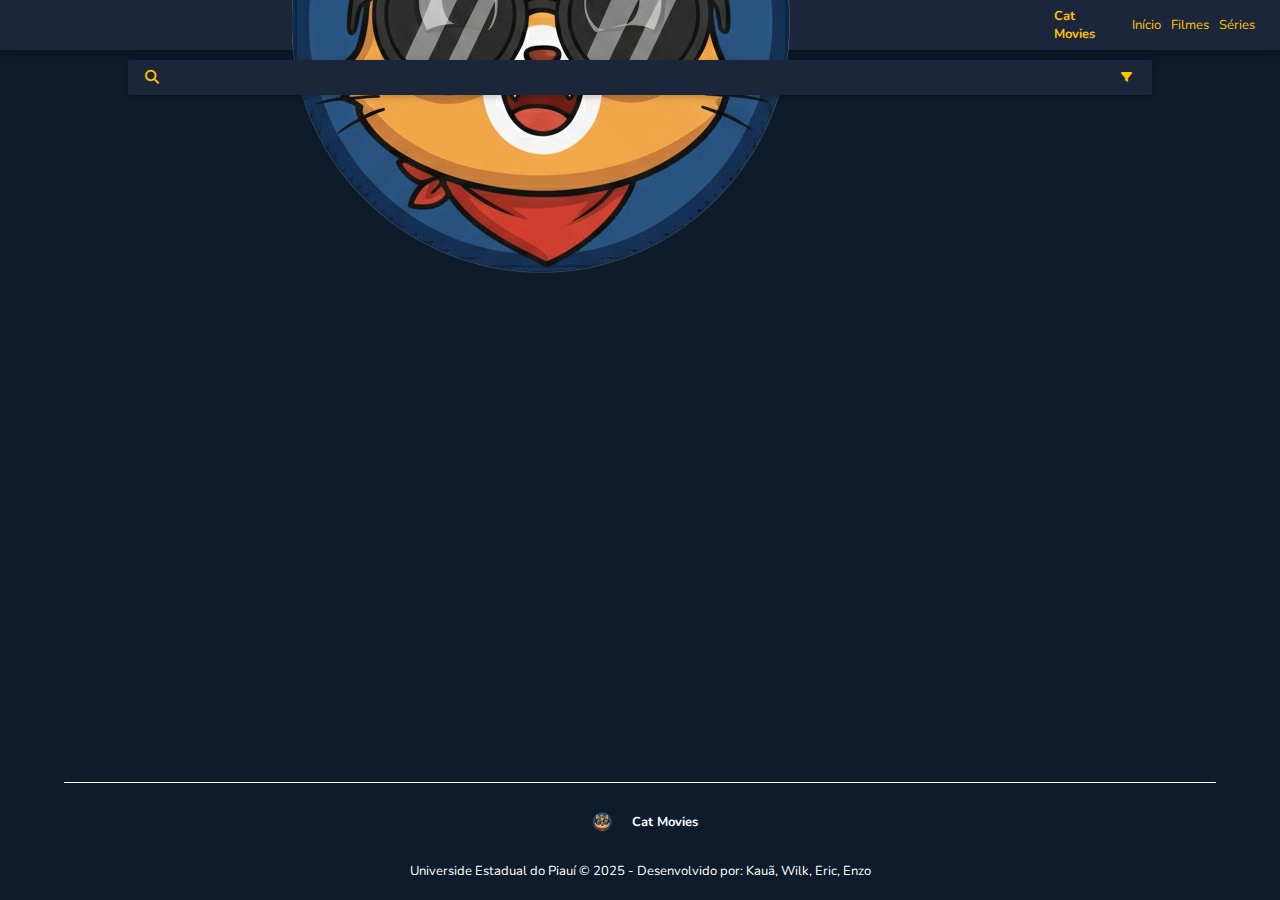
<file: detalhes.html>
<!DOCTYPE html>
<html lang="pt-br">
  <head>
    <meta charset="UTF-8" />
    <meta name="viewport" content="width=device-width, initial-scale=1.0" />
    <link rel="stylesheet" href="/style.css" />
    <title>CatMovie</title>
    <link rel="preconnect" href="https://fonts.googleapis.com" />
    <link rel="preconnect" href="https://fonts.gstatic.com" crossorigin />
    <link
      href="https://fonts.googleapis.com/css2?family=Nunito:ital,wght@0,200..1000;1,200..1000&display=swap"
      rel="stylesheet"
    />
    <link rel="preconnect" href="https://fonts.googleapis.com" />
    <link rel="preconnect" href="https://fonts.gstatic.com" crossorigin />
    <link
      href="https://fonts.googleapis.com/css2?family=Nobile:ital,wght@0,400;0,500;0,700;1,400;1,500;1,700&display=swap"
      rel="stylesheet"
    />
    <link
      rel="stylesheet"
      href="https://cdnjs.cloudflare.com/ajax/libs/font-awesome/6.6.0/css/all.min.css"
    />
  </head>
  <body>
    <header class="header">
      <div class="header-container-logo container-logo">
        <img
          class="header-img-logo"
          src="/assets/images/logo-first.png"
          alt="logo CatMovies"
        />
        <p>Cat Movies</p>
      </div>
      <i class="menu-burger fa-solid fa-bars"></i>
      <div class="options">
        <p><a href="#">Início</a></p>
        <p><a href="/filmes/filmes.html">Filmes</a></p>
        <p><a href="/tv/tv.html">Séries</a></p>
      </div>
    </header>

    <main>
      <div class="search-bar">
        <form class="search-bar-form">
          <button type="submit">
            <i class="fa-solid fa-magnifying-glass"></i>
          </button>
          <input type="search" name="query" required />
        </form>
        <div class="filter-container">
          <i class="fa-solid fa-filter"></i>
        </div>
      </div>
      <div id="loading" class="loading hidden"></div>

      <!-- <div id="media-details" class="details-overlay">
        <div class="details-content">
          <img
            id="details-poster"
            class="details-poster"
            src="/assets/images/img-movie.jpg"
            alt="Poster do filme/série"
          />

          <div class="details-details-container">
            <div class="details-info">
              <h2 id="details-title">Hereditário</h2>

              <div class="time-info">
                <p class="details-date" id="details-date">12/12/2020</p>
                <p class="details-duration" id="details-duration">
                  <span>1</span>m
                </p>
              </div>

              <p class="details-rating">
                <i class="fa-solid fa-star"></i>
                <span id="details-rating-number">7.7</span>/10
              </p>

              <h3 class="details-synopsis">
                Quando sua mãe - que sofria de distúrbios mentais - falece,
                Annie (Toni Collette), seu marido (Gabriel Byrne), filho (Alex
                Wolff) e filha (Milly Shapiro) lamentam sua perda. Todavia, após
                a morte da reclusa avó, a família Graham começa a desvendar
                algumas coisas. A família recorre a diferentes meios para lidar
                com sua dor, incluindo Annie e sua filha flertando com o
                sobrenatural. Mesmo após a partida da matriarca, ela permanece
                como se fosse um sombra sobre a família, especialmente sobre a
                solitária neta adolescente, Charlie, por quem ela sempre manteve
                uma fascinação não usual. Com um crescente terror tomando conta
                da casa, a família explora lugares mais obscuros para escapar do
                infeliz destino que herdaram. Cada um deles começa a ter
                experiências perturbadoras e sobrenaturais ligadas aos segredos
                sinistros e traumas emocionais que passaram pelas gerações de
                sua família.
              </h3>
            </div>
          </div>
        </div>

        <div class="genre-container">
          <div id="details-genres" class="genres-media">
            <p class="genre-details">Terror</p>
          </div>
          <div id="details-genres" class="genres-media">
            <p class="genre-details">Drama</p>
          </div>
          <div id="details-genres" class="genres-media">
            <p class="genre-details">Suspence</p>
          </div>
        </div>

        <section class="movie-info-container">
          <p>
            Direção:
            <span class="movie-info" id="film-direction">Fulano da Silva</span>
          </p>

          <hr class="line" />
          <p>
            Roteiristas:
            <span class="movie-info" id="screenwriters">Fulano dos Santos</span>
          </p>

          <hr class="line" />

          <div class="seasons-info">
            <h2 class="title-details-items">Temporadas</h2>
            <ul class="seasons-numbers">
              <li><p class="number-season-select number-season">1</p></li>
              <li><p class="number-season">2</p></li>
              <li><p class="number-season">3</p></li>
              <li><p class="number-season">4</p></li>
            </ul>

            <div class="episodes-list">
              <div class="episodes-card">
                <div class="ep-img-wrap">
                  <img
                    class="img-ep"
                    id="actor-img"
                    src="/assets/images/img-movie.jpg"
                    alt="imagem da obra"
                  />
                </div>

                <div class="info-ep">
                  <h3 class="title-ep">
                    T<span id="num-season">1</span>.E<span id="num-ep">1</span
                    >Chapter One: The Vanishing of Will Byers
                  </h3>
                  <p class="duration-ep">
                    <span class="duration-number">43</span>min
                  </p>
                  <p class="synopsis-ep">
                    A caminho de casa, vindo da casa de um amigo, o jovem Will
                    vê algo assustador. Perto dali, um segredo sinistro se
                    esconde nas profundezas de um laboratório do governo.
                  </p>
                </div>
              </div>

              <div class="episodes-card">
                <div class="ep-img-wrap">
                  <img
                    class="img-ep"
                    id="actor-img"
                    src="/assets/images/img-movie.jpg"
                    alt="imagem da obra"
                  />
                </div>

                <div class="info-ep">
                  <h3 class="title-ep">
                    T<span id="num-season">1</span>.E<span id="num-ep">1</span
                    >Chapter One: The Vanishing of Will Byers
                  </h3>
                  <p class="duration-ep">
                    <span class="duration-number">43</span>min
                  </p>
                  <p class="synopsis-ep">
                    A caminho de casa, vindo da casa de um amigo, o jovem Will
                    vê algo assustador. Perto dali, um segredo sinistro se
                    esconde nas profundezas de um laboratório do governo.
                  </p>
                </div>
              </div>
            </div>
          </div>

          <div class="cast-details">
            <h2 class="title-details-items">Elenco</h2>
            <div class="movie-info-cards">
              <div class="card-movie-info">
                <div class="movie-img-wrap">
                  <img
                    class="movie-img"
                    id="actor-img"
                    src="/assets/images/img-movie.jpg"
                    alt="participante do elenco"
                  />
                </div>
                <p class="actor-name" id="actor-name">Ciclano</p>
              </div>
            </div>
          </div>

          <div class="images-details">
            <h2 class="title-details-items">Imagens</h2>
            <div class="movie-info-cards">
              <div class="card-movie-info">
                <div class="movie-img-wrap">
                  <img
                    class="movie-img"
                    id="actor-img"
                    src="/assets/images/img-movie.jpg"
                    alt="imagem da obra"
                  />
                </div>
              </div>
            </div>
          </div>
          <h2 class="title-details-items">Recomendados</h2>
        </section>
        <section class="media-cards"></section>
      </div> -->
    </main>

    <footer class="footer">
      <hr class="line" />
      <div class="footer-content">
        <div class="container-logo">
          <img
            class="img-logo"
            src="/assets/images/logo-first.png"
            alt="logo CatMovies"
          />
          <p>Cat Movies</p>
        </div>
        <p>
          Universide Estadual do Piauí © 2025 - Desenvolvido por: Kauã, Wilk,
          Eric, Enzo
        </p>
      </div>
    </footer>
    <script type="module" src="../../scripts/tvDetails.js"></script>
  </body>
</html>
</file>
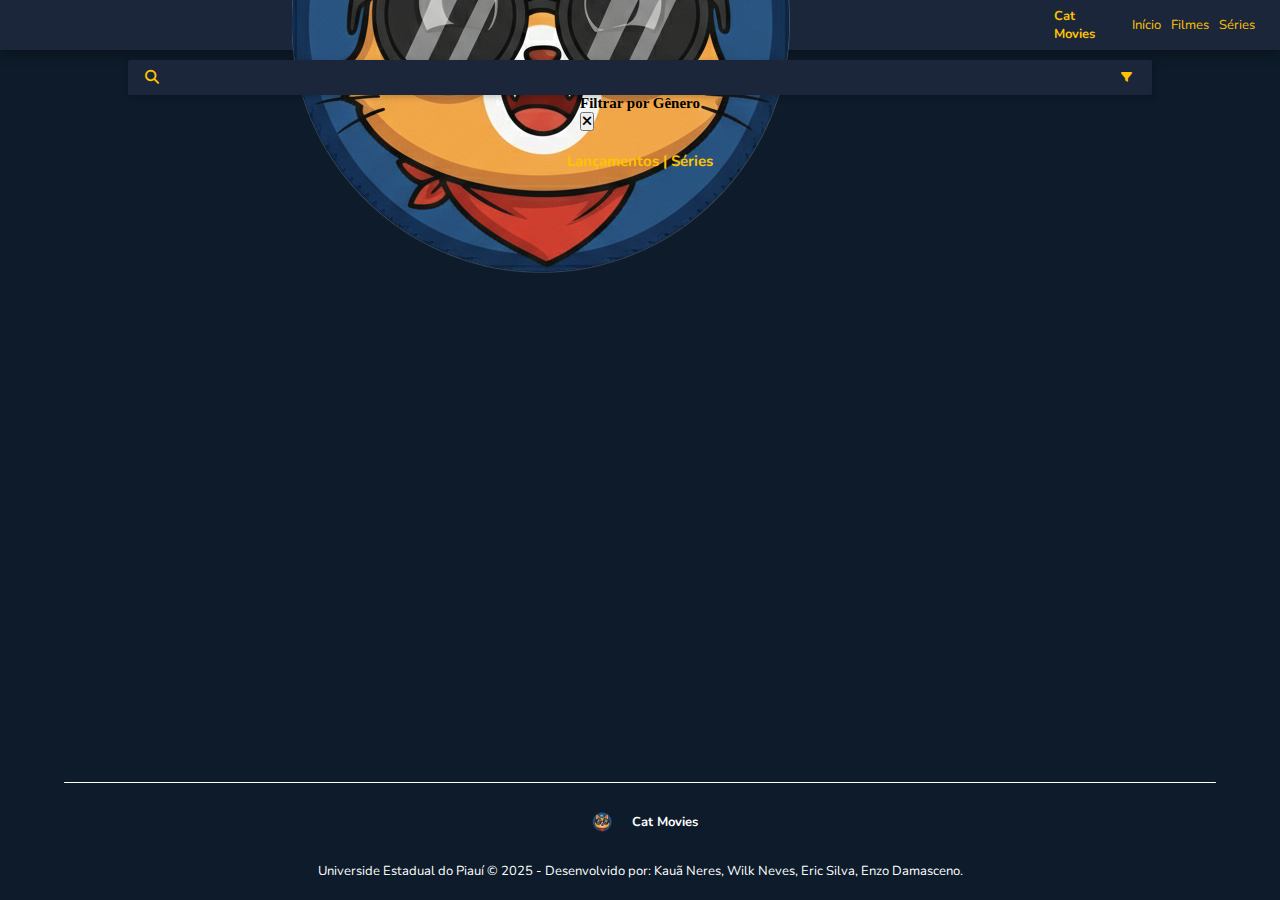
<file: tv.html>
<!DOCTYPE html>
<html lang="pt-br">
  <head>
    <meta charset="UTF-8" />
    <meta name="viewport" content="width=device-width, initial-scale=1.0" />
    <link rel="stylesheet" href="/style.css" />
    <title>CatMovie</title>
    <link rel="preconnect" href="https://fonts.googleapis.com" />
    <link rel="preconnect" href="https://fonts.gstatic.com" crossorigin />
    <link
      href="https://fonts.googleapis.com/css2?family=Nunito:ital,wght@0,200..1000;1,200..1000&display=swap"
      rel="stylesheet" />
    <link rel="preconnect" href="https://fonts.googleapis.com" />
    <link rel="preconnect" href="https://fonts.gstatic.com" crossorigin />
    <link
      href="https://fonts.googleapis.com/css2?family=Nobile:ital,wght@0,400;0,500;0,700;1,400;1,500;1,700&display=swap"
      rel="stylesheet" />
    <link
      rel="stylesheet"
      href="https://cdnjs.cloudflare.com/ajax/libs/font-awesome/6.6.0/css/all.min.css" />
  </head>
  <body>
    <header class="header">
      <div class="header-container-logo container-logo">
        <img
          class="header-img-logo"
          src="/assets/images/logo-first.png"
          alt="logo CatMovies" />
        <p>Cat Movies</p>
      </div>
      <i class="menu-burger fa-solid fa-bars"></i>
      <div class="options">
        <p><a href="#">Início</a></p>
        <p><a href="/filmes/filmes.html">Filmes</a></p>
        <p><a href="/tv/tv.html">Séries</a></p>
      </div>
    </header>

    <main>
      <div class="search-bar">
        <form class="search-bar-form">
          <button type="submit">
            <i class="fa-solid fa-magnifying-glass"></i>
          </button>
          <input type="search" name="query" required />
        </form>
        <div class="filter-container">
          <i class="fa-solid fa-filter"></i>
        </div>
      </div>

      <!-- FILTER MODAL -->
      <div id="filterModal" class="filter-modal hidden">
        <div class="filter-modal-content">
          <div class="filter-modal-header">
            <h2>Filtrar por Gênero</h2>
            <button id="closeFilterBtn" class="close-filter-btn">
              <i class="fa-solid fa-xmark"></i>
            </button>
          </div>
          <div class="filter-modal-body">
            <div id="genresList" class="genres-filter-list"></div>
          </div>
        </div>
      </div>
      <!-- FILTER OVERLAY -->
      <div id="filterOverlay" class="filter-overlay hidden"></div>

      <h1 class="title-section">Lançamentos | Séries</h1>

      <section class="media-cards">
        <div id="loading" class="loading hidden"></div>
        <!-- <div class="card-media">
          <img
            class="img-media"
            id="img-media"
            src="./assets/images/img-media.jpg"
            alt="poster-filme"
          />
          <div class="media-content">
            <h2 class="title-media" id="title-media">Hereditário</h2>
            <div class="info-media">
              <div class="rating-info">
                <p><i class="fa-solid fa-star"></i></p>
                <p class="rating" id="rating">
                  <span id="rating-number">7.7</span>/10
                </p>
              </div>
              <p class="media-date" id="media-date">12/12/2022</p>
            </div>
            <div class="genres-media">
              <div class="genre" id="genre">
                <p>Terror</p>
              </div>
              <div class="genre" id="genre">
                <p>Drama</p>
              </div>
              <div class="genre" id="genre">
                <p>Suspense</p>
              </div>
            </div>
          </div>
        </div> -->
      </section>
      <div class="pagination" id="pagination"></div>
    </main>

    <footer class="footer">
      <hr class="line" />
      <div class="footer-content">
        <div class="container-logo">
          <img
            class="img-logo"
            src="/assets/images/logo-first.png"
            alt="logo CatMovies" />
          <p>Cat Movies</p>
        </div>
        <p>
          Universide Estadual do Piauí © 2025 - Desenvolvido por: Kauã Neres,
          Wilk Neves,
          Eric Silva, Enzo Damasceno.
        </p>
      </div>
    </footer>
    <script type="module" src="/scripts/discoverTV.js"></script>
  </body>
</html>
</file>
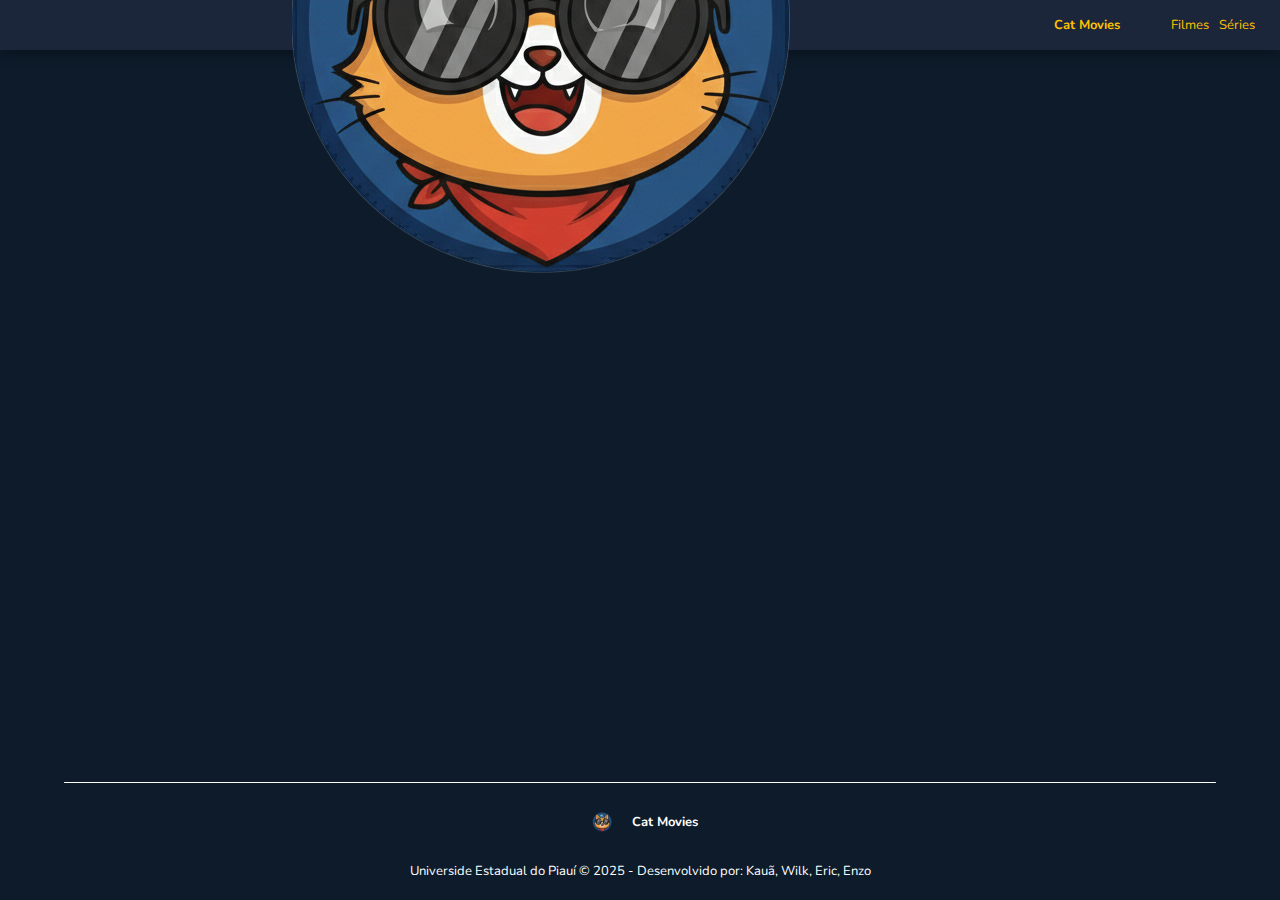
<file: pessoas/details.html>
<!DOCTYPE html>
<html lang="pt-br">
  <head>
    <meta charset="UTF-8" />
    <meta name="viewport" content="width=device-width, initial-scale=1.0" />
    <link rel="stylesheet" href="/style.css" />
    <title>CatMovie</title>
    <link rel="preconnect" href="https://fonts.googleapis.com" />
    <link rel="preconnect" href="https://fonts.gstatic.com" crossorigin />
    <link
      href="https://fonts.googleapis.com/css2?family=Nunito:ital,wght@0,200..1000;1,200..1000&display=swap"
      rel="stylesheet"
    />
    <link rel="preconnect" href="https://fonts.googleapis.com" />
    <link rel="preconnect" href="https://fonts.gstatic.com" crossorigin />
    <link
      href="https://fonts.googleapis.com/css2?family=Nobile:ital,wght@0,400;0,500;0,700;1,400;1,500;1,700&display=swap"
      rel="stylesheet"
    />
    <link
      rel="stylesheet"
      href="https://cdnjs.cloudflare.com/ajax/libs/font-awesome/6.6.0/css/all.min.css"
    />
  </head>
  <body>
    <header class="header">
      <div class="header-container-logo container-logo">
        <img
          class="header-img-logo"
          src="/assets/images/logo-first.png"
          alt="logo CatMovies"
        />
        <p>Cat Movies</p>
      </div>
      <i class="menu-burger fa-solid fa-bars"></i>
      <div class="options">
        <p><a href="/filmes/filmes.html">Filmes</a></p>
        <p><a href="../tv/tv.html">Séries</a></p>
      </div>
    </header>

    <main>
      <div id="loading" class="loading hidden"></div>

      <!-- <section class="people-details">
        <h1 class="title-people people-name">Fulano de Tal</h1>
        <p class="profession"></p>
        <div class="box-image-people">
          <img
            class="img-people"
            src="/assets/images/img-movie.jpg"
            alt="imagem do profissional"
          />
        </div>
        <p class="biography">
          Tim Robbins nasceu o 16 de outubro de 1958 em West Covina, Califórnia,
          EUA. É ator e produtor, conhecido pelo seu trabalho em Sobre Meninos e
          Lobos (2003), O Jogador (1992) e Howard, o Super-Herói (1986). Foi
          casado com Gratiela Brancusi
        </p>

        <h2 class="title-people">Imagens</h2>
        <div class="list-images-people">
          <img src="/assets/images/img-movie.jpg" alt="imagem pessoa" />
          <img src="/assets/images/img-movie.jpg" alt="imagem pessoa" />
          <img src="/assets/images/img-movie.jpg" alt="imagem pessoa" />
        </div>

        <h2 class="title-people">Conhecido por</h2>
        <div class="movie-participation">
          <div class="imgs-participation">
            <img src="/assets/images/img-movie.jpg" alt="imagens pessoas" />
            <img src="/assets/images/img-movie.jpg" alt="imagens pessoas" />
            <img src="/assets/images/img-movie.jpg" alt="imagens pessoas" />
          </div>
        </div>
      </section> -->
    </main>

    <footer class="footer">
      <hr class="line" />
      <div class="footer-content">
        <div class="container-logo">
          <img
            class="img-logo"
            src="/assets/images/logo-first.png"
            alt="logo CatMovies"
          />
          <p>Cat Movies</p>
        </div>
        <p>
          Universide Estadual do Piauí © 2025 - Desenvolvido por: Kauã, Wilk,
          Eric, Enzo
        </p>
      </div>
    </footer>
    <script type="module" src="../scripts/personDetails.js"></script>
  </body>
</html>
</file>
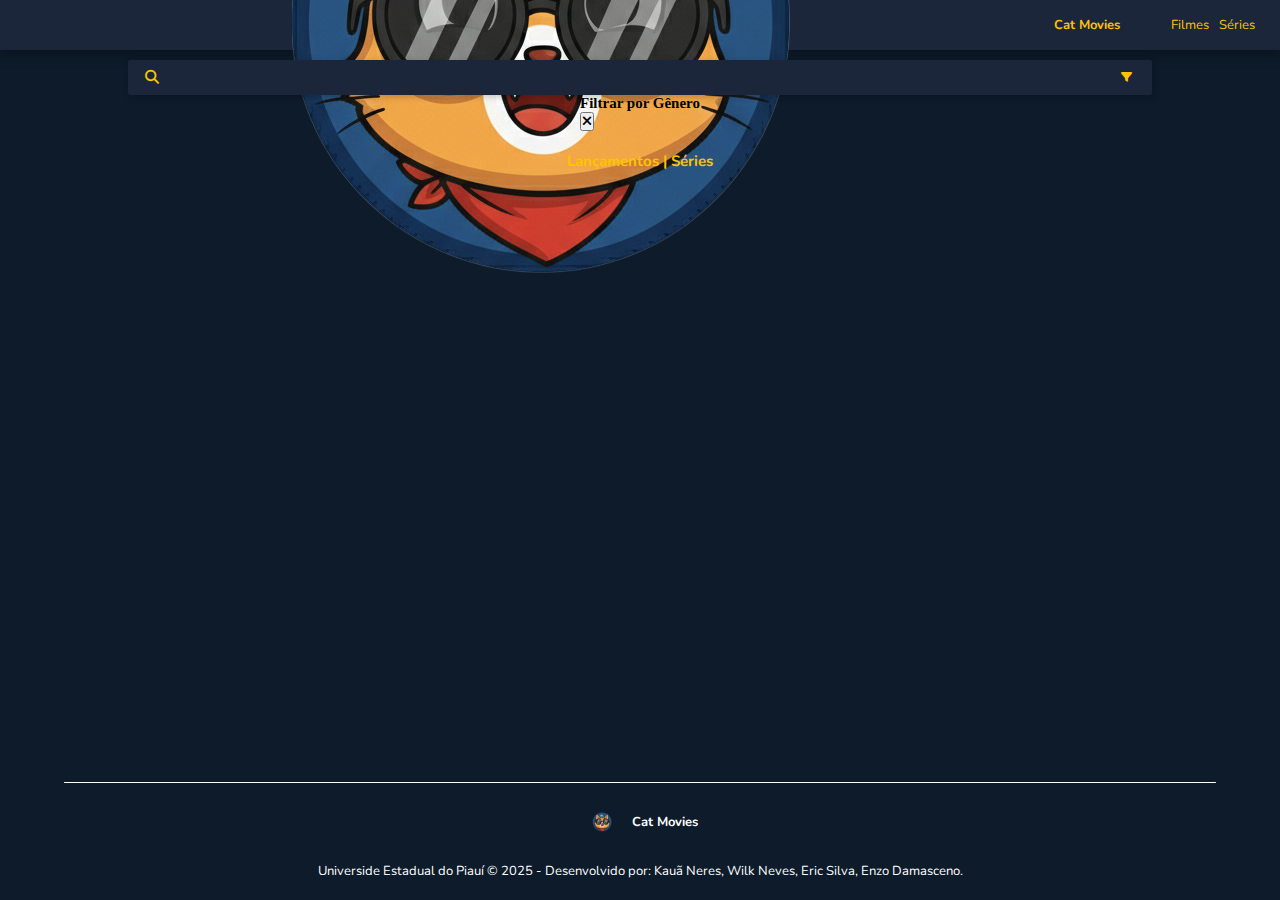
<file: tv/tv.html>
<!DOCTYPE html>
<html lang="pt-br">
  <head>
    <meta charset="UTF-8" />
    <meta name="viewport" content="width=device-width, initial-scale=1.0" />
    <link rel="stylesheet" href="/style.css" />
    <title>CatMovie</title>
    <link rel="preconnect" href="https://fonts.googleapis.com" />
    <link rel="preconnect" href="https://fonts.gstatic.com" crossorigin />
    <link
      href="https://fonts.googleapis.com/css2?family=Nunito:ital,wght@0,200..1000;1,200..1000&display=swap"
      rel="stylesheet"
    />
    <link rel="preconnect" href="https://fonts.googleapis.com" />
    <link rel="preconnect" href="https://fonts.gstatic.com" crossorigin />
    <link
      href="https://fonts.googleapis.com/css2?family=Nobile:ital,wght@0,400;0,500;0,700;1,400;1,500;1,700&display=swap"
      rel="stylesheet"
    />
    <link
      rel="stylesheet"
      href="https://cdnjs.cloudflare.com/ajax/libs/font-awesome/6.6.0/css/all.min.css"
    />
  </head>
  <body>
    <header class="header">
      <div class="header-container-logo container-logo">
        <img
          class="header-img-logo"
          src="/assets/images/logo-first.png"
          alt="logo CatMovies"
        />
        <p>Cat Movies</p>
      </div>
      <i class="menu-burger fa-solid fa-bars"></i>
      <div class="options">
        <p><a href="../filmes/filmes.html">Filmes</a></p>
        <p><a href="../tv/tv.html">Séries</a></p>
      </div>
    </header>

    <main>
      <div class="search-bar">
        <form class="search-bar-form">
          <button type="submit">
            <i class="fa-solid fa-magnifying-glass"></i>
          </button>
          <input type="search" name="query" required />
        </form>
        <div class="filter-container">
          <i class="fa-solid fa-filter"></i>
        </div>
      </div>

      <!-- FILTER MODAL -->
      <div id="filterModal" class="filter-modal hidden">
        <div class="filter-modal-content">
          <div class="filter-modal-header">
            <h2>Filtrar por Gênero</h2>
            <button id="closeFilterBtn" class="close-filter-btn">
              <i class="fa-solid fa-xmark"></i>
            </button>
          </div>
          <div class="filter-modal-body">
            <div id="genresList" class="genres-filter-list"></div>
          </div>
        </div>
      </div>
      <!-- FILTER OVERLAY -->
      <div id="filterOverlay" class="filter-overlay hidden"></div>

      <h1 class="title-section">Lançamentos | Séries</h1>

      <section class="media-cards">
        <div id="loading" class="loading hidden"></div>
        <!-- <div class="card-media">
          <img
            class="img-media"
            id="img-media"
            src="./assets/images/img-media.jpg"
            alt="poster-filme"
          />
          <div class="media-content">
            <h2 class="title-media" id="title-media">Hereditário</h2>
            <div class="info-media">
              <div class="rating-info">
                <p><i class="fa-solid fa-star"></i></p>
                <p class="rating" id="rating">
                  <span id="rating-number">7.7</span>/10
                </p>
              </div>
              <p class="media-date" id="media-date">12/12/2022</p>
            </div>
            <div class="genres-media">
              <div class="genre" id="genre">
                <p>Terror</p>
              </div>
              <div class="genre" id="genre">
                <p>Drama</p>
              </div>
              <div class="genre" id="genre">
                <p>Suspense</p>
              </div>
            </div>
          </div>
        </div> -->
      </section>
      <div class="pagination" id="pagination"></div>
    </main>

    <footer class="footer">
      <hr class="line" />
      <div class="footer-content">
        <div class="container-logo">
          <img
            class="img-logo"
            src="/assets/images/logo-first.png"
            alt="logo CatMovies"
          />
          <p>Cat Movies</p>
        </div>
        <p>
          Universide Estadual do Piauí © 2025 - Desenvolvido por: Kauã Neres,
          Wilk Neves, Eric Silva, Enzo Damasceno.
        </p>
      </div>
    </footer>
    <script type="module" src="../scripts/discoverTV.js"></script>
  </body>
</html>
</file>
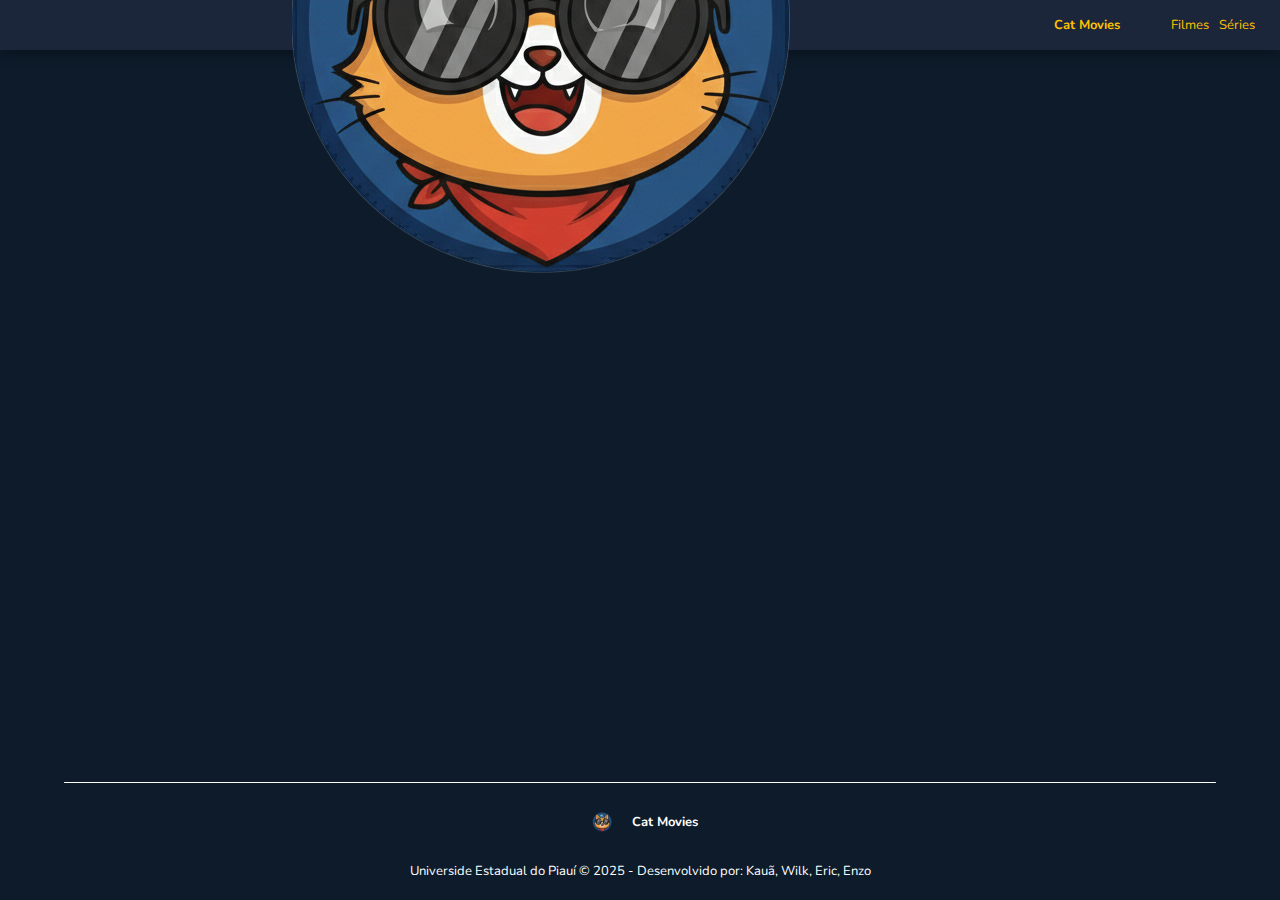
<file: filmes/details/detalhes.html>
<!DOCTYPE html>
<html lang="pt-br">
  <head>
    <meta charset="UTF-8" />
    <meta name="viewport" content="width=device-width, initial-scale=1.0" />
    <link rel="stylesheet" href="/style.css" />
    <title>CatMovie</title>
    <link rel="preconnect" href="https://fonts.googleapis.com" />
    <link rel="preconnect" href="https://fonts.gstatic.com" crossorigin />
    <link
      href="https://fonts.googleapis.com/css2?family=Nunito:ital,wght@0,200..1000;1,200..1000&display=swap"
      rel="stylesheet"
    />
    <link rel="preconnect" href="https://fonts.googleapis.com" />
    <link rel="preconnect" href="https://fonts.gstatic.com" crossorigin />
    <link
      href="https://fonts.googleapis.com/css2?family=Nobile:ital,wght@0,400;0,500;0,700;1,400;1,500;1,700&display=swap"
      rel="stylesheet"
    />
    <link
      rel="stylesheet"
      href="https://cdnjs.cloudflare.com/ajax/libs/font-awesome/6.6.0/css/all.min.css"
    />
  </head>
  <body>
    <header class="header">
      <div class="header-container-logo container-logo">
        <img
          class="header-img-logo"
          src="/assets/images/logo-first.png"
          alt="logo CatMovies"
        />
        <p>Cat Movies</p>
      </div>
      <i class="menu-burger fa-solid fa-bars"></i>
      <div class="options">
        <p><a href="../../filmes/filmes.html">Filmes</a></p>
        <p><a href="../../tv/tv.html">Séries</a></p>
      </div>
    </header>

    <main>
      <div id="loading" class="loading hidden"></div>

      <!-- <div id="media-details" class="details-overlay">
        <div class="details-content">
          <img
            id="details-poster"
            class="details-poster"
            src="/assets/images/img-movie.jpg"
            alt="Poster do filme/série"
          />

          <div class="details-details-container">
            <div class="details-info">
              <h2 id="details-title">Hereditário</h2>

              <div class="time-info">
                <p class="details-date" id="details-date">12/12/2020</p>
                <p class="details-duration" id="details-duration">
                  <span>1</span>m
                </p>
              </div>

              <p class="details-rating">
                <i class="fa-solid fa-star"></i>
                <span id="details-rating-number">7.7</span>/10
              </p>

              <h3 class="details-synopsis">
                Quando sua mãe - que sofria de distúrbios mentais - falece,
                Annie (Toni Collette), seu marido (Gabriel Byrne), filho (Alex
                Wolff) e filha (Milly Shapiro) lamentam sua perda. Todavia, após
                a morte da reclusa avó, a família Graham começa a desvendar
                algumas coisas. A família recorre a diferentes meios para lidar
                com sua dor, incluindo Annie e sua filha flertando com o
                sobrenatural. Mesmo após a partida da matriarca, ela permanece
                como se fosse um sombra sobre a família, especialmente sobre a
                solitária neta adolescente, Charlie, por quem ela sempre manteve
                uma fascinação não usual. Com um crescente terror tomando conta
                da casa, a família explora lugares mais obscuros para escapar do
                infeliz destino que herdaram. Cada um deles começa a ter
                experiências perturbadoras e sobrenaturais ligadas aos segredos
                sinistros e traumas emocionais que passaram pelas gerações de
                sua família.
              </h3>
            </div>
          </div>
        </div>

        <div class="genre-container">
          <div id="details-genres" class="genres-media">
            <p class="genre-details">Terror</p>
          </div>
          <div id="details-genres" class="genres-media">
            <p class="genre-details">Drama</p>
          </div>
          <div id="details-genres" class="genres-media">
            <p class="genre-details">Suspence</p>
          </div>
        </div>

        <section class="movie-info-container">
          <p>
            Direção:
            <span class="movie-info" id="film-direction">Fulano da Silva</span>
          </p>

          <hr class="line" />
          <p>
            Roteiristas:
            <span class="movie-info" id="screenwriters">Fulano dos Santos</span>
          </p>

          <hr class="line" />

          <div class="cast-details">
            <h2 class="title-details-items">Elenco</h2>
            <div class="movie-info-cards">
              <div class="card-movie-info">
                <div class="movie-img-wrap">
                  <img
                    class="movie-img"
                    id="actor-img"
                    src="/assets/images/img-movie.jpg"
                    alt="participante do elenco"
                  />
                </div>
                <p class="actor-name" id="actor-name">Ciclano</p>
              </div>
            </div>
          </div>

          <div class="images-details">
            <h2 class="title-details-items">Imagens</h2>
            <div class="movie-info-cards">
              <div class="card-movie-info">
                <div class="movie-img-wrap">
                  <img
                    class="movie-img"
                    id="actor-img"
                    src="/assets/images/img-movie.jpg"
                    alt="imagem da obra"
                  />
                </div>
              </div>
            </div>
          </div>
          <h2 class="title-details-items">Recomendados</h2>
        </section>
        <section class="media-cards"></section>
      </div> -->
    </main>

    <footer class="footer">
      <hr class="line" />
      <div class="footer-content">
        <div class="container-logo">
          <img
            class="img-logo"
            src="/assets/images/logo-first.png"
            alt="logo CatMovies"
          />
          <p>Cat Movies</p>
        </div>
        <p>
          Universide Estadual do Piauí © 2025 - Desenvolvido por: Kauã, Wilk,
          Eric, Enzo
        </p>
      </div>
    </footer>
    <script type="module" src="../../scripts/movieDetails.js"></script>
  </body>
</html>
</file>
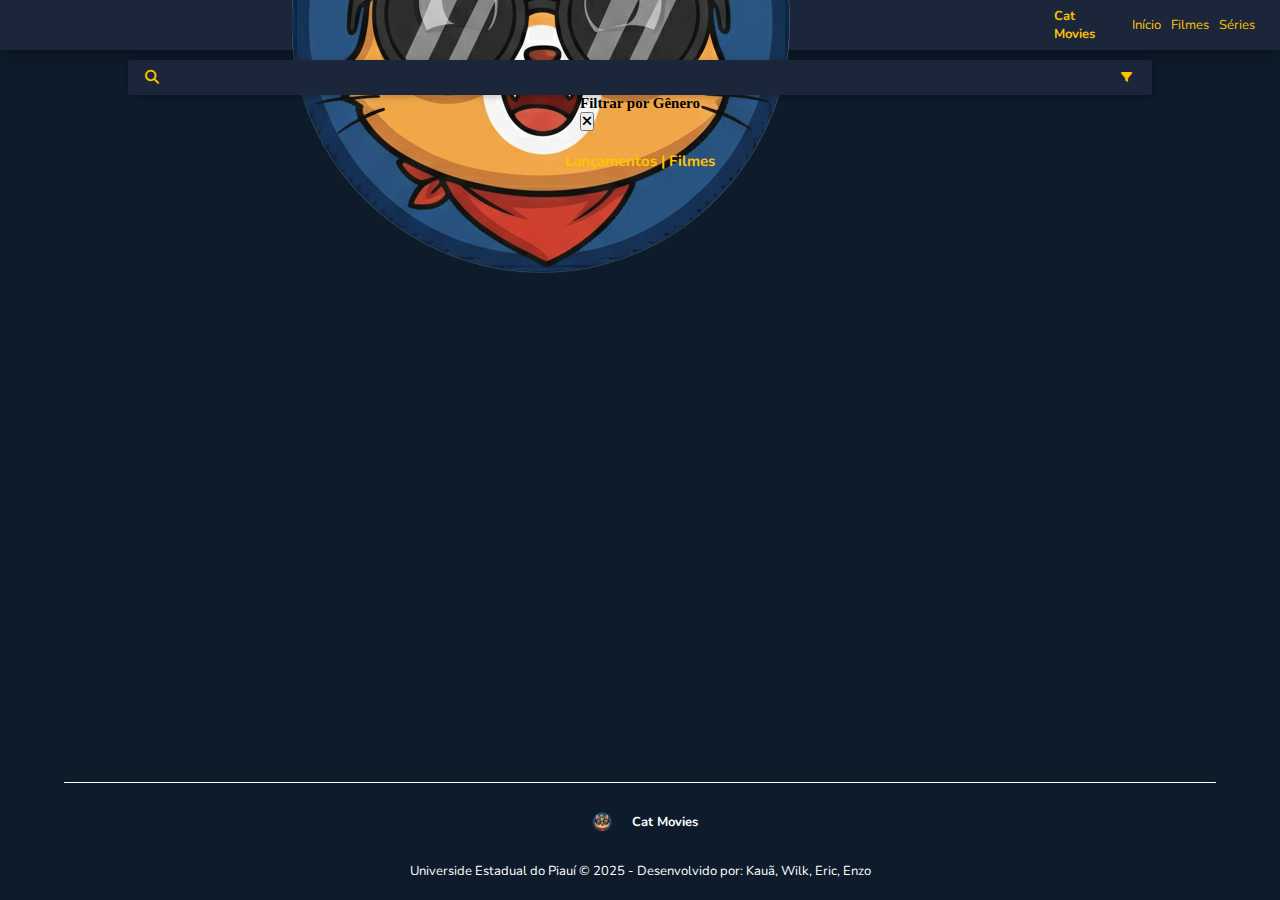
<file: movies-catalogue-main/filmes/filmes.html>
<!DOCTYPE html>
<html lang="pt-br">
  <head>
    <meta charset="UTF-8" />
    <meta name="viewport" content="width=device-width, initial-scale=1.0" />
    <link rel="stylesheet" href="/style.css" />
    <title>CatMovie</title>
    <link rel="preconnect" href="https://fonts.googleapis.com" />
    <link rel="preconnect" href="https://fonts.gstatic.com" crossorigin />
    <link
      href="https://fonts.googleapis.com/css2?family=Nunito:ital,wght@0,200..1000;1,200..1000&display=swap"
      rel="stylesheet" />
    <link rel="preconnect" href="https://fonts.googleapis.com" />
    <link rel="preconnect" href="https://fonts.gstatic.com" crossorigin />
    <link
      href="https://fonts.googleapis.com/css2?family=Nobile:ital,wght@0,400;0,500;0,700;1,400;1,500;1,700&display=swap"
      rel="stylesheet" />
    <link
      rel="stylesheet"
      href="https://cdnjs.cloudflare.com/ajax/libs/font-awesome/6.6.0/css/all.min.css" />
  </head>
  <body>
    <header class="header">
      <div class="header-container-logo container-logo">
        <img
          class="header-img-logo"
          src="/assets/images/logo-first.png"
          alt="logo CatMovies" />
        <p>Cat Movies</p>
      </div>
      <i class="menu-burger fa-solid fa-bars"></i>
      <div class="options">
        <p><a href="#">Início</a></p>
        <p><a href="/filmes/filmes.html">Filmes</a></p>
        <p><a href="/tv/tv.html">Séries</a></p>
      </div>
    </header>

    <main>
      <div class="search-bar">
        <form class="search-bar-form">
          <button type="submit">
            <i class="fa-solid fa-magnifying-glass"></i>
          </button>
          <input type="search" name="query" required />
        </form>
        <div class="filter-container">
          <i class="fa-solid fa-filter"></i>
        </div>
      </div>

      <div id="filterModal" class="filter-modal hidden">
        <div class="filter-modal-content">
          <div class="filter-modal-header">
            <h2>Filtrar por Gênero</h2>
            <button id="closeFilterBtn" class="close-filter-btn">
              <i class="fa-solid fa-xmark"></i>
            </button>
          </div>
          <div class="filter-modal-body">
            <div id="genresList" class="genres-filter-list"></div>
          </div>
        </div>
      </div>
      <div id="filterOverlay" class="filter-overlay hidden"></div>

      <h1 class="title-section">Lançamentos | Filmes</h1>

      <section class="media-cards">
        <div id="loading" class="loading hidden"></div>
        <!-- <div class="card-media">
          <img
            class="img-media"
            id="img-media"
            src="./assets/images/img-media.jpg"
            alt="poster-filme"
          />
          <div class="media-content">
            <h2 class="title-media" id="title-media">Hereditário</h2>
            <div class="info-media">
              <div class="rating-info">
                <p><i class="fa-solid fa-star"></i></p>
                <p class="rating" id="rating">
                  <span id="rating-number">7.7</span>/10
                </p>
              </div>
              <p class="media-date" id="media-date">12/12/2022</p>
            </div>
            <div class="genres-media">
              <div class="genre" id="genre">
                <p>Terror</p>
              </div>
              <div class="genre" id="genre">
                <p>Drama</p>
              </div>
              <div class="genre" id="genre">
                <p>Suspense</p>
              </div>
            </div>
          </div>
        </div> -->
      </section>
      <div class="pagination" id="pagination"></div>
    </main>

    <footer class="footer">
      <hr class="line" />
      <div class="footer-content">
        <div class="container-logo">
          <img
            class="img-logo"
            src="/assets/images/logo-first.png"
            alt="logo CatMovies" />
          <p>Cat Movies</p>
        </div>
        <p>
          Universide Estadual do Piauí © 2025 - Desenvolvido por: Kauã, Wilk,
          Eric, Enzo
        </p>
      </div>
    </footer>
    <script type="module" src="/scripts/discoverMovies.js"></script>
  </body>
</html>
</file>
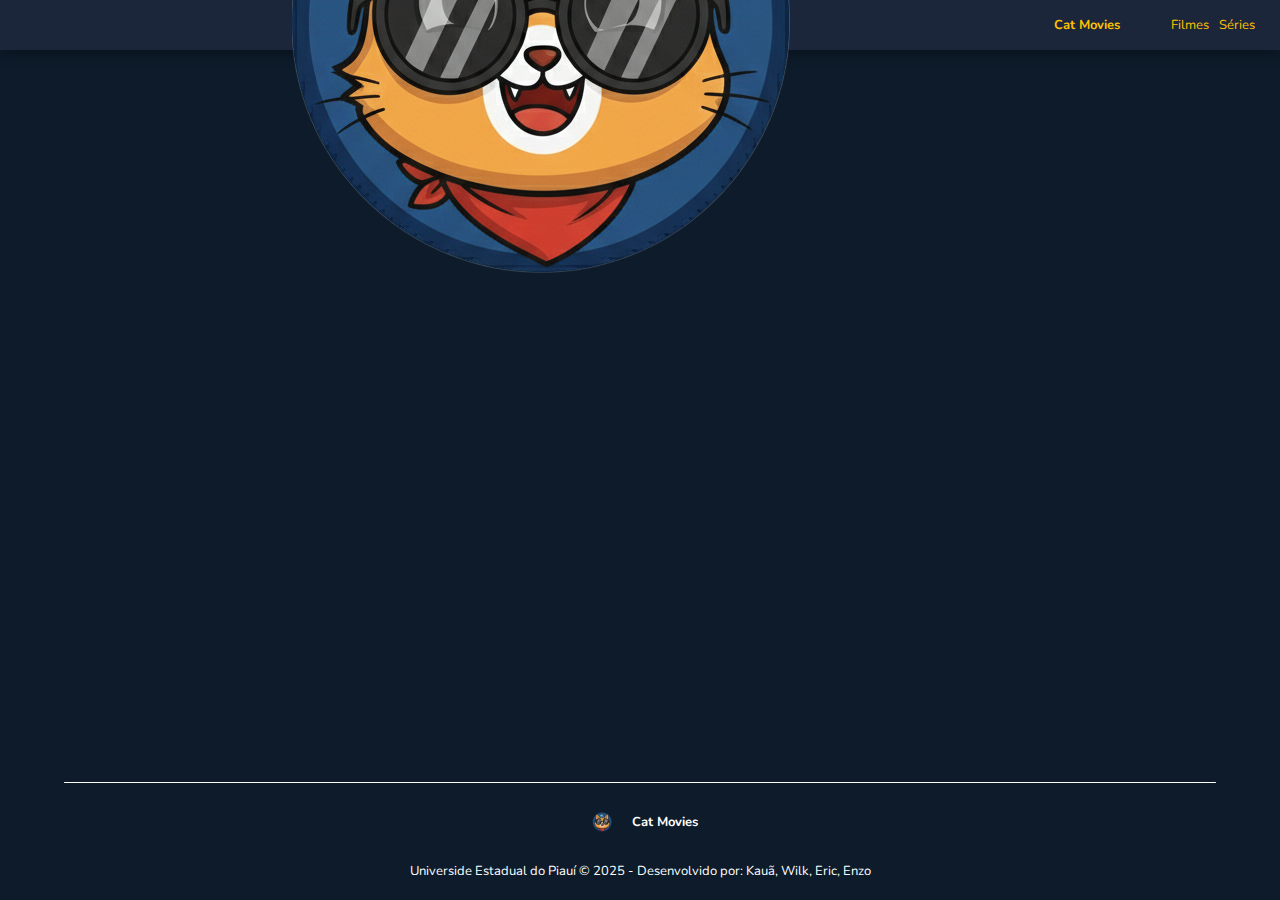
<file: tv/details/detalhes.html>
<!DOCTYPE html>
<html lang="pt-br">
  <head>
    <meta charset="UTF-8" />
    <meta name="viewport" content="width=device-width, initial-scale=1.0" />
    <link rel="stylesheet" href="/style.css" />
    <title>CatMovie</title>
    <link rel="preconnect" href="https://fonts.googleapis.com" />
    <link rel="preconnect" href="https://fonts.gstatic.com" crossorigin />
    <link
      href="https://fonts.googleapis.com/css2?family=Nunito:ital,wght@0,200..1000;1,200..1000&display=swap"
      rel="stylesheet"
    />
    <link rel="preconnect" href="https://fonts.googleapis.com" />
    <link rel="preconnect" href="https://fonts.gstatic.com" crossorigin />
    <link
      href="https://fonts.googleapis.com/css2?family=Nobile:ital,wght@0,400;0,500;0,700;1,400;1,500;1,700&display=swap"
      rel="stylesheet"
    />
    <link
      rel="stylesheet"
      href="https://cdnjs.cloudflare.com/ajax/libs/font-awesome/6.6.0/css/all.min.css"
    />
  </head>
  <body>
    <header class="header">
      <div class="header-container-logo container-logo">
        <img
          class="header-img-logo"
          src="/assets/images/logo-first.png"
          alt="logo CatMovies"
        />
        <p>Cat Movies</p>
      </div>
      <i class="menu-burger fa-solid fa-bars"></i>
      <div class="options">
        <p><a href="../../filmes/filmes.html">Filmes</a></p>
        <p><a href="../../tv/tv.html">Séries</a></p>
      </div>
    </header>

    <main>
      <div id="loading" class="loading hidden"></div>

      <!-- <div id="media-details" class="details-overlay">
        <div class="details-content">
          <img
            id="details-poster"
            class="details-poster"
            src="/assets/images/img-movie.jpg"
            alt="Poster do filme/série"
          />

          <div class="details-details-container">
            <div class="details-info">
              <h2 id="details-title">Hereditário</h2>

              <div class="time-info">
                <p class="details-date" id="details-date">12/12/2020</p>
                <p class="details-duration" id="details-duration">
                  <span>1</span>m
                </p>
              </div>

              <p class="details-rating">
                <i class="fa-solid fa-star"></i>
                <span id="details-rating-number">7.7</span>/10
              </p>

              <h3 class="details-synopsis">
                Quando sua mãe - que sofria de distúrbios mentais - falece,
                Annie (Toni Collette), seu marido (Gabriel Byrne), filho (Alex
                Wolff) e filha (Milly Shapiro) lamentam sua perda. Todavia, após
                a morte da reclusa avó, a família Graham começa a desvendar
                algumas coisas. A família recorre a diferentes meios para lidar
                com sua dor, incluindo Annie e sua filha flertando com o
                sobrenatural. Mesmo após a partida da matriarca, ela permanece
                como se fosse um sombra sobre a família, especialmente sobre a
                solitária neta adolescente, Charlie, por quem ela sempre manteve
                uma fascinação não usual. Com um crescente terror tomando conta
                da casa, a família explora lugares mais obscuros para escapar do
                infeliz destino que herdaram. Cada um deles começa a ter
                experiências perturbadoras e sobrenaturais ligadas aos segredos
                sinistros e traumas emocionais que passaram pelas gerações de
                sua família.
              </h3>
            </div>
          </div>
        </div>

        <div class="genre-container">
          <div id="details-genres" class="genres-media">
            <p class="genre-details">Terror</p>
          </div>
          <div id="details-genres" class="genres-media">
            <p class="genre-details">Drama</p>
          </div>
          <div id="details-genres" class="genres-media">
            <p class="genre-details">Suspence</p>
          </div>
        </div>

        <section class="movie-info-container">
          <p>
            Direção:
            <span class="movie-info" id="film-direction">Fulano da Silva</span>
          </p>

          <hr class="line" />
          <p>
            Roteiristas:
            <span class="movie-info" id="screenwriters">Fulano dos Santos</span>
          </p>

          <hr class="line" />

          <div class="seasons-info">
            <h2 class="title-details-items">Temporadas</h2>
            <ul class="seasons-numbers">
              <li><p class="number-season-select number-season">1</p></li>
              <li><p class="number-season">2</p></li>
              <li><p class="number-season">3</p></li>
              <li><p class="number-season">4</p></li>
            </ul>

            <div class="episodes-list">
              <div class="episodes-card">
                <div class="ep-img-wrap">
                  <img
                    class="img-ep"
                    id="actor-img"
                    src="/assets/images/img-movie.jpg"
                    alt="imagem da obra"
                  />
                </div>

                <div class="info-ep">
                  <h3 class="title-ep">
                    T<span id="num-season">1</span>.E<span id="num-ep">1</span
                    >Chapter One: The Vanishing of Will Byers
                  </h3>
                  <p class="duration-ep">
                    <span class="duration-number">43</span>min
                  </p>
                  <p class="synopsis-ep">
                    A caminho de casa, vindo da casa de um amigo, o jovem Will
                    vê algo assustador. Perto dali, um segredo sinistro se
                    esconde nas profundezas de um laboratório do governo.
                  </p>
                </div>
              </div>

              <div class="episodes-card">
                <div class="ep-img-wrap">
                  <img
                    class="img-ep"
                    id="actor-img"
                    src="/assets/images/img-movie.jpg"
                    alt="imagem da obra"
                  />
                </div>

                <div class="info-ep">
                  <h3 class="title-ep">
                    T<span id="num-season">1</span>.E<span id="num-ep">1</span
                    >Chapter One: The Vanishing of Will Byers
                  </h3>
                  <p class="duration-ep">
                    <span class="duration-number">43</span>min
                  </p>
                  <p class="synopsis-ep">
                    A caminho de casa, vindo da casa de um amigo, o jovem Will
                    vê algo assustador. Perto dali, um segredo sinistro se
                    esconde nas profundezas de um laboratório do governo.
                  </p>
                </div>
              </div>
            </div>
          </div>

          <div class="cast-details">
            <h2 class="title-details-items">Elenco</h2>
            <div class="movie-info-cards">
              <div class="card-movie-info">
                <div class="movie-img-wrap">
                  <img
                    class="movie-img"
                    id="actor-img"
                    src="/assets/images/img-movie.jpg"
                    alt="participante do elenco"
                  />
                </div>
                <p class="actor-name" id="actor-name">Ciclano</p>
              </div>
            </div>
          </div>

          <div class="images-details">
            <h2 class="title-details-items">Imagens</h2>
            <div class="movie-info-cards">
              <div class="card-movie-info">
                <div class="movie-img-wrap">
                  <img
                    class="movie-img"
                    id="actor-img"
                    src="/assets/images/img-movie.jpg"
                    alt="imagem da obra"
                  />
                </div>
              </div>
            </div>
          </div>
          <h2 class="title-details-items">Recomendados</h2>
        </section>
        <section class="media-cards"></section>
      </div> -->
    </main>

    <footer class="footer">
      <hr class="line" />
      <div class="footer-content">
        <div class="container-logo">
          <img
            class="img-logo"
            src="/assets/images/logo-first.png"
            alt="logo CatMovies"
          />
          <p>Cat Movies</p>
        </div>
        <p>
          Universide Estadual do Piauí © 2025 - Desenvolvido por: Kauã, Wilk,
          Eric, Enzo
        </p>
      </div>
    </footer>
    <script type="module" src="../../scripts/tvDetails.js"></script>
  </body>
</html>
</file>
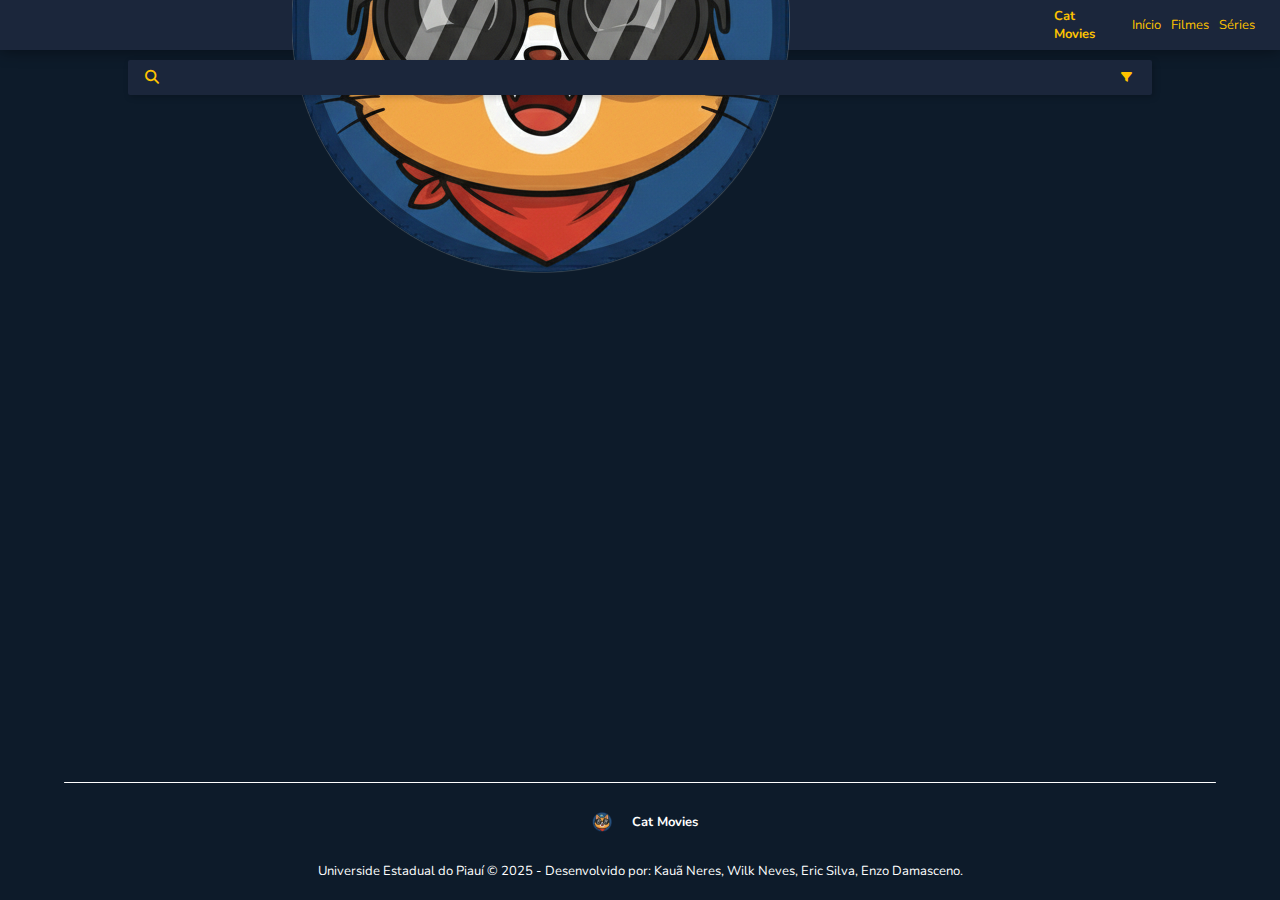
<file: movies-catalogue-main/filmes/details/detalhes.html>
<!DOCTYPE html>
<html lang="pt-br">
  <head>
    <meta charset="UTF-8" />
    <meta name="viewport" content="width=device-width, initial-scale=1.0" />
    <link rel="stylesheet" href="/style.css" />
    <title>CatMovie</title>
    <link rel="preconnect" href="https://fonts.googleapis.com" />
    <link rel="preconnect" href="https://fonts.gstatic.com" crossorigin />
    <link
      href="https://fonts.googleapis.com/css2?family=Nunito:ital,wght@0,200..1000;1,200..1000&display=swap"
      rel="stylesheet" />
    <link rel="preconnect" href="https://fonts.googleapis.com" />
    <link rel="preconnect" href="https://fonts.gstatic.com" crossorigin />
    <link
      href="https://fonts.googleapis.com/css2?family=Nobile:ital,wght@0,400;0,500;0,700;1,400;1,500;1,700&display=swap"
      rel="stylesheet" />
    <link
      rel="stylesheet"
      href="https://cdnjs.cloudflare.com/ajax/libs/font-awesome/6.6.0/css/all.min.css" />
  </head>
  <body>
    <header class="header">
      <div class="header-container-logo container-logo">
        <img
          class="header-img-logo"
          src="/assets/images/logo-first.png"
          alt="logo CatMovies" />
        <p>Cat Movies</p>
      </div>
      <i class="menu-burger fa-solid fa-bars"></i>
      <div class="options">
        <p><a href="#">Início</a></p>
        <p><a href="/filmes/filmes.html">Filmes</a></p>
        <p><a href="/tv/tv.html">Séries</a></p>
      </div>
    </header>

    <main>
      <div class="search-bar">
        <form class="search-bar-form">
          <button type="submit">
            <i class="fa-solid fa-magnifying-glass"></i>
          </button>
          <input type="search" name="query" required />
        </form>
        <div class="filter-container">
          <i class="fa-solid fa-filter"></i>
        </div>
      </div>
      <div id="loading" class="loading hidden"></div>

      <!-- <div id="media-details" class="details-overlay">
        <div class="details-content">
          <img
            id="details-poster"
            class="details-poster"
            src="/assets/images/img-movie.jpg"
            alt="Poster do filme/série"
          />

          <div class="details-details-container">
            <div class="details-info">
              <h2 id="details-title">Hereditário</h2>

              <div class="time-info">
                <p class="details-date" id="details-date">12/12/2020</p>
                <p class="details-duration" id="details-duration">
                  <span>1</span>m
                </p>
              </div>

              <p class="details-rating">
                <i class="fa-solid fa-star"></i>
                <span id="details-rating-number">7.7</span>/10
              </p>

              <h3 class="details-synopsis">
                Quando sua mãe - que sofria de distúrbios mentais - falece,
                Annie (Toni Collette), seu marido (Gabriel Byrne), filho (Alex
                Wolff) e filha (Milly Shapiro) lamentam sua perda. Todavia, após
                a morte da reclusa avó, a família Graham começa a desvendar
                algumas coisas. A família recorre a diferentes meios para lidar
                com sua dor, incluindo Annie e sua filha flertando com o
                sobrenatural. Mesmo após a partida da matriarca, ela permanece
                como se fosse um sombra sobre a família, especialmente sobre a
                solitária neta adolescente, Charlie, por quem ela sempre manteve
                uma fascinação não usual. Com um crescente terror tomando conta
                da casa, a família explora lugares mais obscuros para escapar do
                infeliz destino que herdaram. Cada um deles começa a ter
                experiências perturbadoras e sobrenaturais ligadas aos segredos
                sinistros e traumas emocionais que passaram pelas gerações de
                sua família.
              </h3>
            </div>
          </div>
        </div>

        <div class="genre-container">
          <div id="details-genres" class="genres-media">
            <p class="genre-details">Terror</p>
          </div>
          <div id="details-genres" class="genres-media">
            <p class="genre-details">Drama</p>
          </div>
          <div id="details-genres" class="genres-media">
            <p class="genre-details">Suspence</p>
          </div>
        </div>

        <section class="movie-info-container">
          <p>
            Direção:
            <span class="movie-info" id="film-direction">Fulano da Silva</span>
          </p>

          <hr class="line" />
          <p>
            Roteiristas:
            <span class="movie-info" id="screenwriters">Fulano dos Santos</span>
          </p>

          <hr class="line" />

          <div class="cast-details">
            <h2 class="title-details-items">Elenco</h2>
            <div class="movie-info-cards">
              <div class="card-movie-info">
                <div class="movie-img-wrap">
                  <img
                    class="movie-img"
                    id="actor-img"
                    src="/assets/images/img-movie.jpg"
                    alt="participante do elenco"
                  />
                </div>
                <p class="actor-name" id="actor-name">Ciclano</p>
              </div>
            </div>
          </div>

          <div class="images-details">
            <h2 class="title-details-items">Imagens</h2>
            <div class="movie-info-cards">
              <div class="card-movie-info">
                <div class="movie-img-wrap">
                  <img
                    class="movie-img"
                    id="actor-img"
                    src="/assets/images/img-movie.jpg"
                    alt="imagem da obra"
                  />
                </div>
              </div>
            </div>
          </div>
          <h2 class="title-details-items">Recomendados</h2>
        </section>
        <section class="media-cards"></section>
      </div> -->
    </main>

    <footer class="footer">
      <hr class="line" />
      <div class="footer-content">
        <div class="container-logo">
          <img
            class="img-logo"
            src="/assets/images/logo-first.png"
            alt="logo CatMovies" />
          <p>Cat Movies</p>
        </div>
        <p>
          Universide Estadual do Piauí © 2025 - Desenvolvido por: Kauã Neres,
          Wilk Neves,
          Eric Silva, Enzo Damasceno.
        </p>
      </div>
    </footer>
    <script type="module" src="../../scripts/movieDetails.js"></script>
  </body>
</html>
</file>
<file: style.css>
:root {
  --first-color: #0d1b2a;
  --second-color: #1b263b;
  --third-color: #415a77;
  --fourth-color: #ffc300;
  --base-font: 'Nunito', sans-serif;
  --second-font: 'Nobile', sans-serif;
  --radius-standard: 2px;
}

* {
  padding: 0;
  margin: 0;
  box-sizing: border-box;
}

html {
  font-size: 62.5%;
}

html,
body {
  height: 100%;
  display: flex;
  flex-direction: column;
  background-color: var(--first-color);
  margin: 0;
}

main {
  flex: 1;
  display: flex;
  flex-direction: column;
  align-items: center;
}

.line {
  border: none;
  height: 0.5px;
  background-color: white;
  width: 90%;
  border-radius: 8px;
}

/* HEADER */
.header {
  width: calc(100% - 3rem);
  height: 4rem;
  display: flex;
  align-items: center;
  justify-content: space-between;
  background-color: var(--second-color);
  box-shadow: 0 1px 16px rgba(0, 0, 0, 0.452);
  padding: 1rem 1.5rem;
  margin: 0 auto;
}

.container-logo {
  display: flex;
  flex-direction: row;
  align-items: center;
  gap: 0.5rem;
}

.container-logo .img-logo {
  width: 4rem;
  height: auto;
}

.container-logo p {
  font-family: var(--base-font);
  font-weight: bold;
  color: var(--fourth-color);
}

.options {
  display: none;
  gap: 1rem;
}

.options a {
  color: var(--fourth-color);
  font-family: var(--base-font);
  padding: 0;
  margin: 0;
  text-decoration: none;
}

.options a:hover {
  color: white;
  transition: 0.5s;
}

.menu-burger {
  font-size: 1.5rem;
  display: block;
  color: var(--fourth-color);
  cursor: pointer;
}

.menu-burger:hover {
  color: white;
  transition: white 0.5s;
}

/* SEARCH BAR */
.search-bar {
  width: 80%;
  height: fit-content;
  margin: 1rem 0 0 0;
  display: flex;
  align-items: center;
  justify-content: space-between;
  background-color: var(--second-color);
  border-radius: var(--radius-standard);
  box-shadow: 2px 2px 6px rgba(0, 0, 0, 0.205);
  color: var(--fourth-color);
  cursor: pointer;
}

.search-bar:hover {
  background-color: #415a7754;
  transition: all 300ms;
}

.search-bar i {
  font-size: 1.1rem;
}

.search-bar i:hover {
  color: white;
  transition: white 0.5s;
}

.search-bar-form {
  display: flex;
  width: 100%;
  height: 100%;
  height: fit-content;
}

.search-bar-form button {
  color: var(--fourth-color);
  border: none;
  background-color: rgba(0, 0, 0, 0);
  padding: 1rem 1.7rem;
  cursor: pointer;
}

.search-bar-form i {
  margin: auto 0;
}

.search-bar-form button:hover {
  color: white;
  transition: white 0.5s;
}

.search-bar-form button i {
  font-size: 1.4rem;
}

.filter-container {
  height: 100%;
  display: flex;
  align-items: center;
}

.filter-container i {
  padding: 0 2rem;
}

.search-bar-form input {
  background-color: rgba(0, 0, 0, 0);
  border: none;
  width: 100%;
  font-size: 1.2rem;
  color: white;
}

.search-bar-form input:focus {
  outline: 1px solid var(--fourth-color);
}

/* MEDIA TITLE */
.title-section {
  font-size: 1.5rem;
  font-family: var(--base-font);
  color: var(--fourth-color);
  text-align: center;
  margin: 2rem 0 1.5rem;
}

/* MEDIA CARD */
.media-cards {
  display: grid;
  grid-template-columns: repeat(auto-fit, minmax(12rem, 1fr));
  justify-items: center;
  gap: 3rem;
  width: 90%;
  color: white;
  font-size: 3rem;
}

.card-media {
  width: 14rem;
  background-color: var(--second-color);
  display: flex;
  flex-direction: column;
  gap: 0.6rem;
  border-radius: 4px;
  box-shadow: 0 1px 16px rgba(0, 0, 0, 0.452);
  cursor: pointer;
  padding-bottom: 0.8rem;
}

.card-media:hover {
  transform: scale(1.04);
  transition: 0.4s;
}

.card-media .img-media {
  image-rendering: auto;
  width: auto;
  object-fit: contain;
  border-radius: 4px 4px 0 0;
}

.media-content {
  display: flex;
  flex-direction: column;
  gap: 0.6rem;
}

.card-media .title-media {
  font-size: 1rem;
  font-family: sans-serif;
  text-align: center;
  color: white;
  margin: 0;
}

.info-media {
  display: flex;
  align-items: center;
  justify-content: space-between;
  padding: 0 0.5rem;
}

.info-media p {
  margin: 0;
  color: white;
  font-family: sans-serif;
  font-size: 0.9rem;
}

.rating-info {
  display: flex;
  gap: 0.2rem;
  color: var(--fourth-color);
}

.rating-info p {
  margin: 0;
  color: var(--fourth-color);
}

.genres-media {
  padding: 0 0.2rem;
  display: flex;
  flex-wrap: wrap;
  justify-content: space-around;
}

.genre {
  display: flex;
  justify-content: center;
  align-items: center;
  padding: 0.2rem 0.6rem;
  border: 1px solid var(--fourth-color);
  border-radius: var(--radius-standard);
}

.genre p {
  color: white;
  font-family: sans-serif;
  font-size: 0.9rem;
}

/* FOOTER */
.footer,
.footer-content {
  margin-top: 1rem;
  display: flex;
  flex-direction: column;
  align-items: center;
  text-align: center;
}

.footer .container-logo {
  padding: 0;
  display: flex;
  gap: 1rem;
}

.footer p {
  font-family: var(--base-font);
  color: white;
  font-size: 1.3rem;
}

.footer-content {
  margin-top: 0;
  gap: 2rem;
  padding: 2rem;
}
/* details */
/* .details-overlay {
  position: fixed;
  top: 0;
  left: 0;
  width: 10%;
  height: 100%;
  background-color: #1b263b;
  display: flex;
  justify-content: center;
  align-items: center;
  transition: opacity 0.3s ease;
} */

/* .details-overlay.active {
  display: flex;
  opacity: 1;
} */

.details-overlay {
  display: flex;
  flex-direction: column;
  align-items: center;
}

.details-content {
  width: 90%;
  height: auto;
  display: flex;
  flex-direction: row;
  justify-items: center;
  background-color: var(--third-color);
  margin: 2rem;
  border-radius: 8px;
  font-family: 'Nunito', sans-serif;
}

.details-poster {
  width: auto;
  width: 40%;
  border-radius: 8px 0 0 8px;
  object-fit: cover;
  filter: contrast(1.1);
}

.details-info {
  display: flex;
  flex-direction: column;
  gap: 0.8rem;
  width: 100%;
  padding: 1rem;
  text-align: left;
}

#details-title {
  color: var(--fourth-color);
  font-family: 'Nobile', sans-serif;
  font-size: 2.5rem;
}

.time-info {
  display: flex;
  justify-content: space-between;
  color: white;
}

.time-info p {
  font-size: 1.2rem;
}

.details-rating {
  font-size: 1.5rem;
  color: var(--fourth-color);
}

.details-synopsis {
  font-family: sans-serif;
  font-size: 1rem;
  font-weight: lighter;
  color: #ffffff;
  text-align: justify;
}

.genre-container {
  width: 80%;
  display: flex;
  flex-direction: row;
  gap: 2rem;
}

.genres-media {
  align-items: center;
  width: 80%;
  height: 2.5rem;
  border: 1px solid var(--fourth-color);
  border-radius: 2px;
}

.genre-details {
  font-size: 1.2rem;
  padding: 0;
  font-family: var(--base-font);
  color: var(--fourth-color);
}

.team-container {
  width: 90%;
  padding: 1.5rem 0;
  display: flex;
  flex-direction: column;
  align-items: start;
}

.team-container .line {
  margin: 1rem 0;
  width: 100%;
}

.team-container p {
  font-family: var(--base-font);
  color: white;
  font-size: 1.2rem;
}

.team-container .team-info {
  color: var(--fourth-color);
}

.title-team-info {
  color: var(--fourth-color);
  font-family: var(--second-font);
  font-size: 1.3rem;
}

.cast-cards {
  padding: 1rem 0;
  display: flex;
  flex-direction: row;
  align-content: flex-start;
  gap: 1rem;
}

.card-actor {
  display: flex;
  flex-direction: column;
  align-items: center;
  width: 100%;
  gap: 0.5rem;
}

.actor-img-wrap {
  width: 100%;
  aspect-ratio: 1 / 1;
  overflow: hidden;
  border-radius: 4px;
}

.actor-img {
  width: 100%;
  height: 100%;
  object-fit: cover;
  display: block;
}

.actor-name {
  margin: 0;
  text-align: center;
  color: white;
  font-size: 0.9rem;
}

/* .details-close-btn {
  position: absolute;
  top: 10px;
  right: 10px;
  background: none;
  border: none;
  font-size: 24px;
  color: #ffffff;
  cursor: pointer;
  transition: color 0.2s;
}

.details-close-btn:hover {
  color: #f7a900;
} */
/* MEDIA QUERY */
@media (min-width: 768px) {
  .header {
    width: 100%;
    font-size: 1.3rem;
    padding: 2.5rem;
  }

  .options {
    display: flex;
  }

  .menu-burger {
    visibility: hidden;
  }
  /* details */
  /* .details-content {
    max-width: 1200px;
    padding: 30px;
  } */

  /* .details-details-container {
     flex-direction: row;
    text-align: left;
    align-items: flex-start;
    gap: 30px; 
  } */

  .details-poster {
    width: 300px;
    min-width: 300px;
  }

  .details-info {
    padding: 0;
  }

  #details-title {
    font-size: 36px;
    margin-top: 0;
  }

  .details-close-btn {
    font-size: 30px;
  }

  #details-genres {
    justify-content: flex-start;
  }
}
</file>
